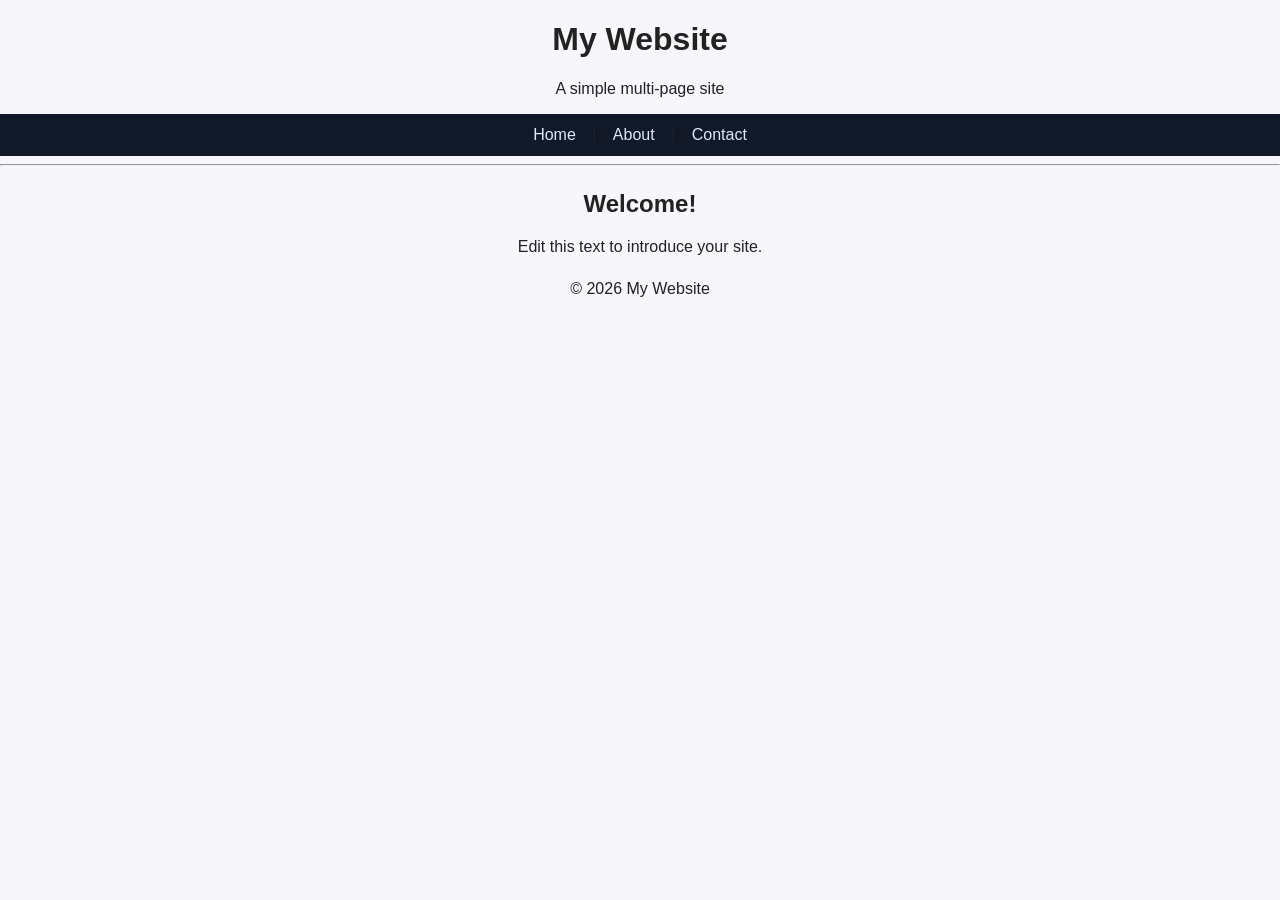
<file: index.html>
<!DOCTYPE html>
<html lang="en">
<head>
<meta charset="UTF-8">
<meta name="viewport" content="width=device-width, initial-scale=1.0">
<title>Cortes</title>
<link rel="stylesheet" href="style.css">

</head>

<body>

<header>
<h1>My Website</h1>
<p>A simple multi-page site</p>
</header>

<nav>
<a href="index.html">Home</a> |
<a href="about.html">About</a> |
<a href="contact.html">Contact</a>
</nav>

<hr>

<main>
<h2>Welcome!</h2>
<p>Edit this text to introduce your site.</p>
</main>

<footer>
<p>&copy; 2026 My Website</p>
</footer>

</body>
</html>
</file>
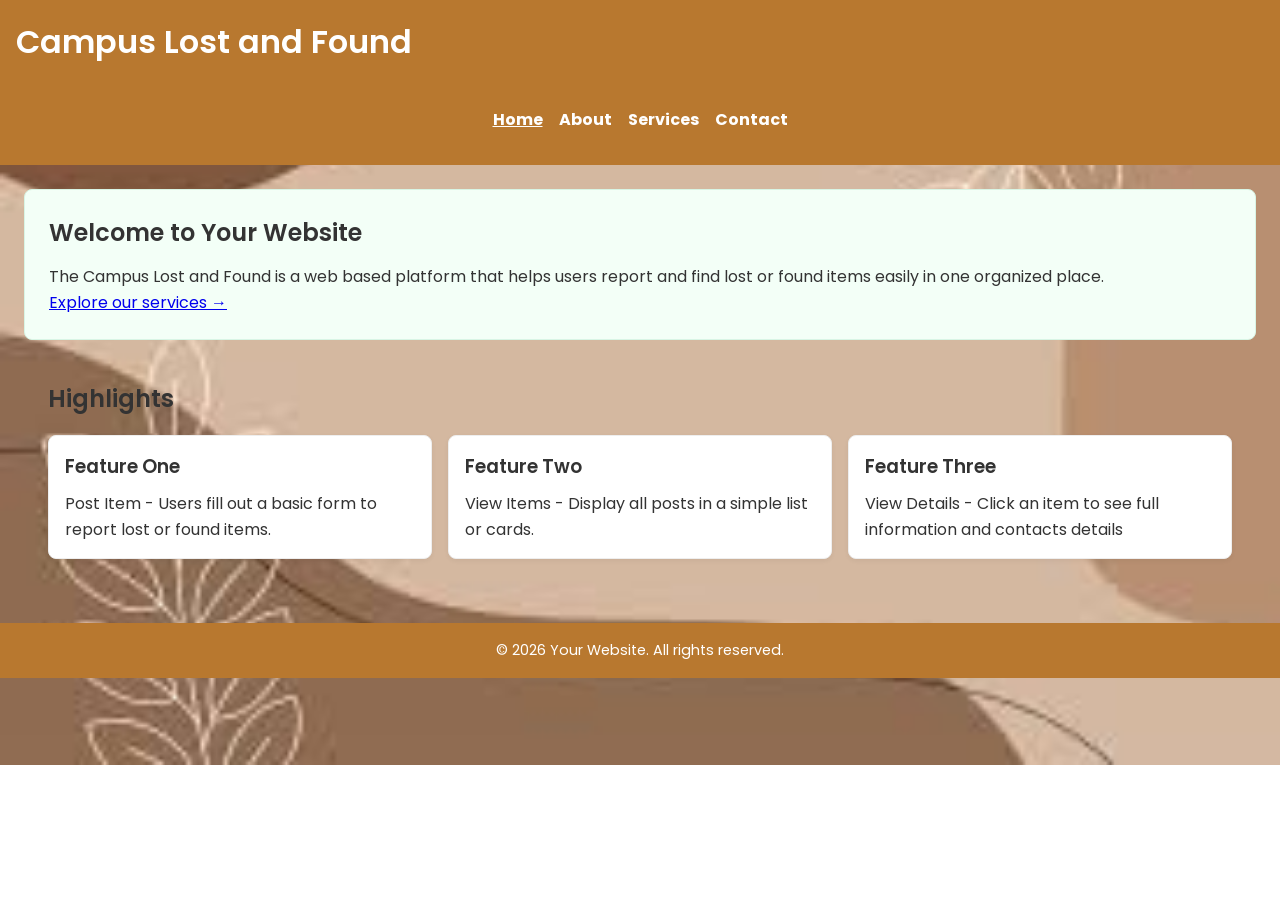
<file: MyWebsite/index.html>
<!DOCTYPE html>
<html lang="en">
<head>
<link href="https://fonts.googleapis.com/css2?family=Poppins:wght@300;400;600;700&display=swap" rel="stylesheet">
<link rel="stylesheet" href="nav.css">
  <meta charset="UTF-8" />
  <meta name="viewport" content="width=device-width, initial-scale=1" />
  <meta name="description" content="Home page of Your Website" />
  <title>Campus Lost and Found — Home</title>
  <style>
    /* Minimal styling so you can see structure clearly */
    header, footer { background:rgb(184, 120, 47); color:#fff; padding: 16px; }
    nav ul { display:flex; gap:16px; list-style:none; padding:0; margin:8px 0 0; }
    nav a { color:#fff; text-decoration:none; }
    nav a[aria-current="page"] { text-decoration: underline; font-weight: 700; }
    main { padding: 24px; }
    .hero { background:#f3fff7; padding:24px; border:1px solid #d8f5e5; border-radius:8px; }
    .grid { display:grid; gap:16px; grid-template-columns: repeat(auto-fit, minmax(220px, 1fr)); margin-top:16px; }
    .card { border:1px solid #eee; border-radius:8px; padding:16px; background:#fff; }
  </style>
</head>
<body>
  <header>
    <h1>Campus Lost and Found</h1>
    <nav aria-label="Main navigation">
      <ul>
        <li><a href="index.html" aria-current="page">Home</a></li>
        <li><a href="about.html">About</a></li>
        <li><a href="services.html">Services</a></li>
        <li><a href="contact.html">Contact</a></li>
      </ul>
    </nav>
  </header>

  <main>
    <section class="hero">
      <h2>Welcome to Your Website</h2>
      <p>The Campus Lost and Found is a web based platform that helps users report and find lost or found items easily in one organized place.</p>
      <p><a href="services.html">Explore our services →</a></p>
    </section>

    <section>
      <h2>Highlights</h2>
      <div class="grid">
        <article class="card">
          <h3>Feature One</h3>
          <p>Post Item - Users fill out a basic form to report lost or found items.</p>
        </article>
        <article class="card">
          <h3>Feature Two</h3>
          <p>View Items - Display all posts in a simple list or cards.</p>
        </article>
        <article class="card">
          <h3>Feature Three</h3>
          <p>View Details - Click an item to see full information and contacts details</p>
        </article>
      </div>
    </section>
  </main>

  <footer>
    <p>© <span id="year"></span> Your Website. All rights reserved.</p>
  </footer>

  <script>
    // Auto-update footer year
    document.getElementById('year').textContent = new Date().getFullYear();
  </script>
</body>
</html>
</file>
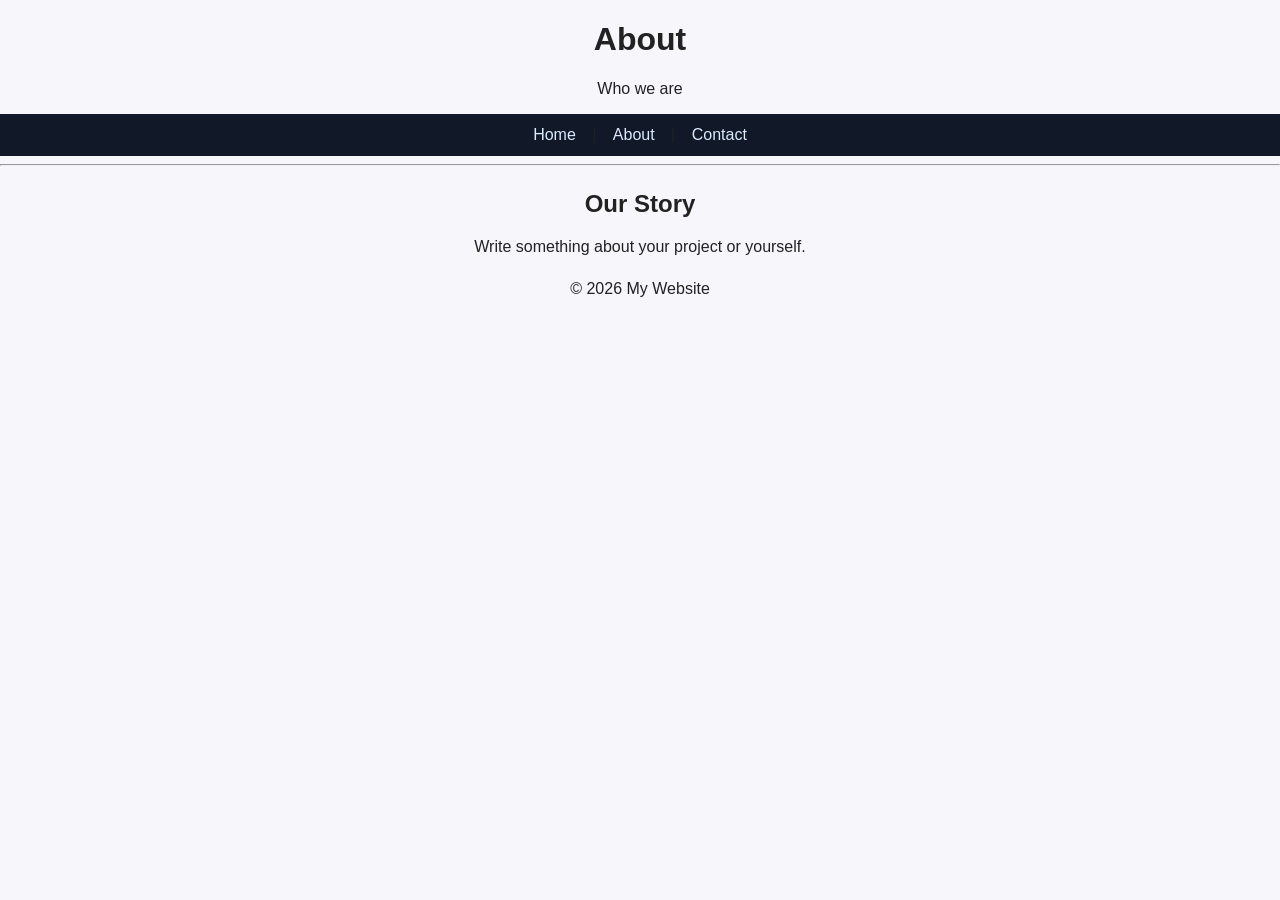
<file: about.html>
<!DOCTYPE html>
<html lang="en">
<head>
<meta charset="UTF-8">
<meta name="viewport" content="width=device-width, initial-scale=1.0">
<title>About</title>
<link rel="stylesheet" href="style.css">
</head>

<body>

<header>
<h1>About</h1>
<p>Who we are</p>
</header>

<nav>
<a href="index.html">Home</a> |
<a href="about.html">About</a> |
<a href="contact.html">Contact</a>
</nav>

<hr>

<main>
<h2>Our Story</h2>
<p>Write something about your project or yourself.</p>
</main>

<footer>
<p>&copy; 2026 My Website</p>
</footer>

</body>
</html>
</file>
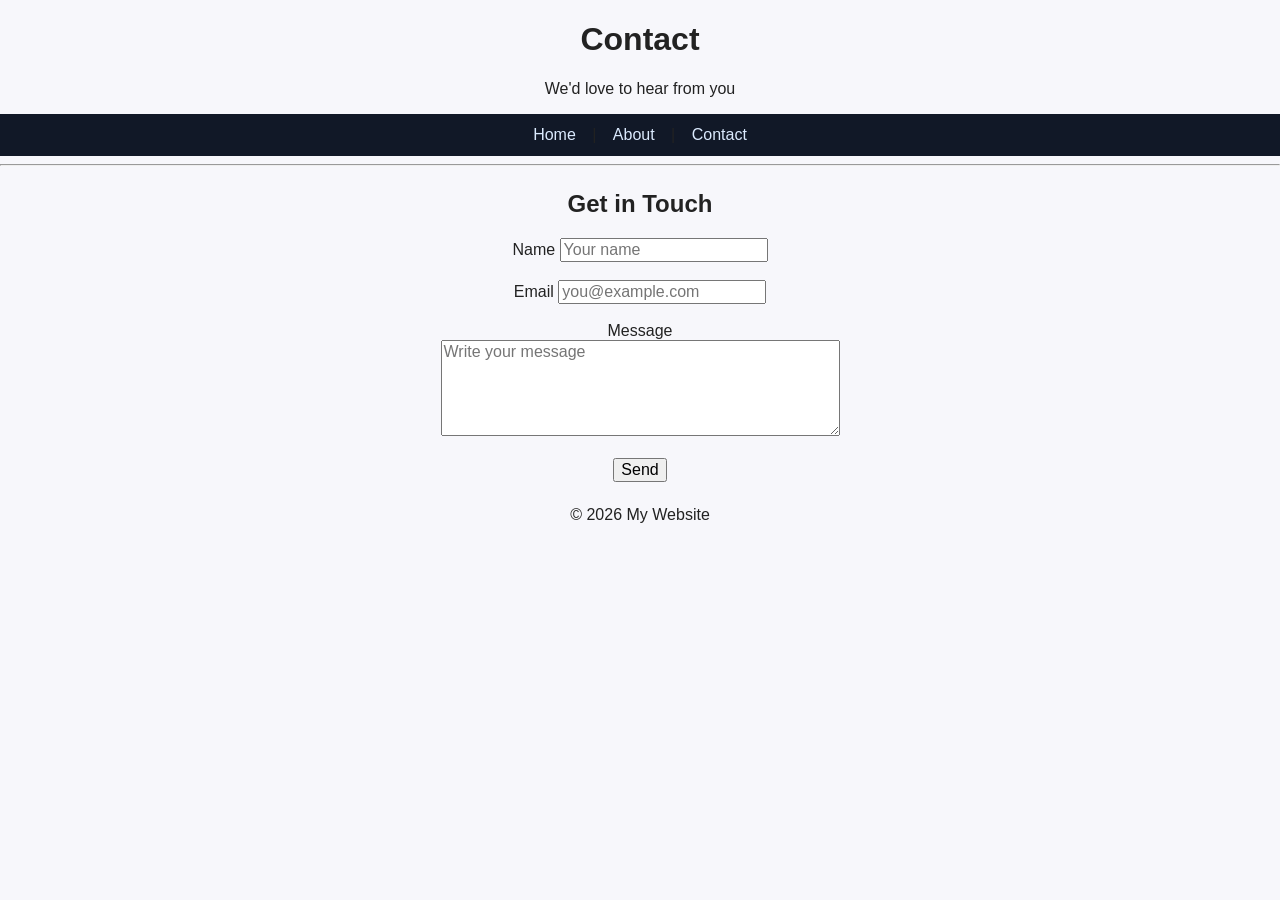
<file: contact.html>
<!DOCTYPE html>
<html lang="en">
<head>
<meta charset="UTF-8">
<meta name="viewport" content="width=device-width, initial-scale=1.0">
<title>Contact</title>
<link rel="stylesheet" href="style.css">
</head>

<body>

<header>
<h1>Contact</h1>
<p>We'd love to hear from you</p>
</header>

<nav>
<a href="index.html">Home</a> |
<a href="about.html">About</a> |
<a href="contact.html">Contact</a>
</nav>

<hr>

<main>
<h2>Get in Touch</h2>

<form action="#" method="post">
<label for="name">Name</label>
<input id="name" name="name" type="text" placeholder="Your name" required>
<br><br>

<label for="email">Email</label>
<input id="email" name="email" type="email" placeholder="you@example.com" required>
<br><br>

<label for="message">Message</label>
<br>
<textarea id="message" name="message" rows="5" cols="40" placeholder="Write your message" required></textarea>
<br><br>

<button type="submit">Send</button>
</form>

</main>

<footer>
<p>&copy; 2026 My Website</p>
</footer>

</body>
</html>
</file>
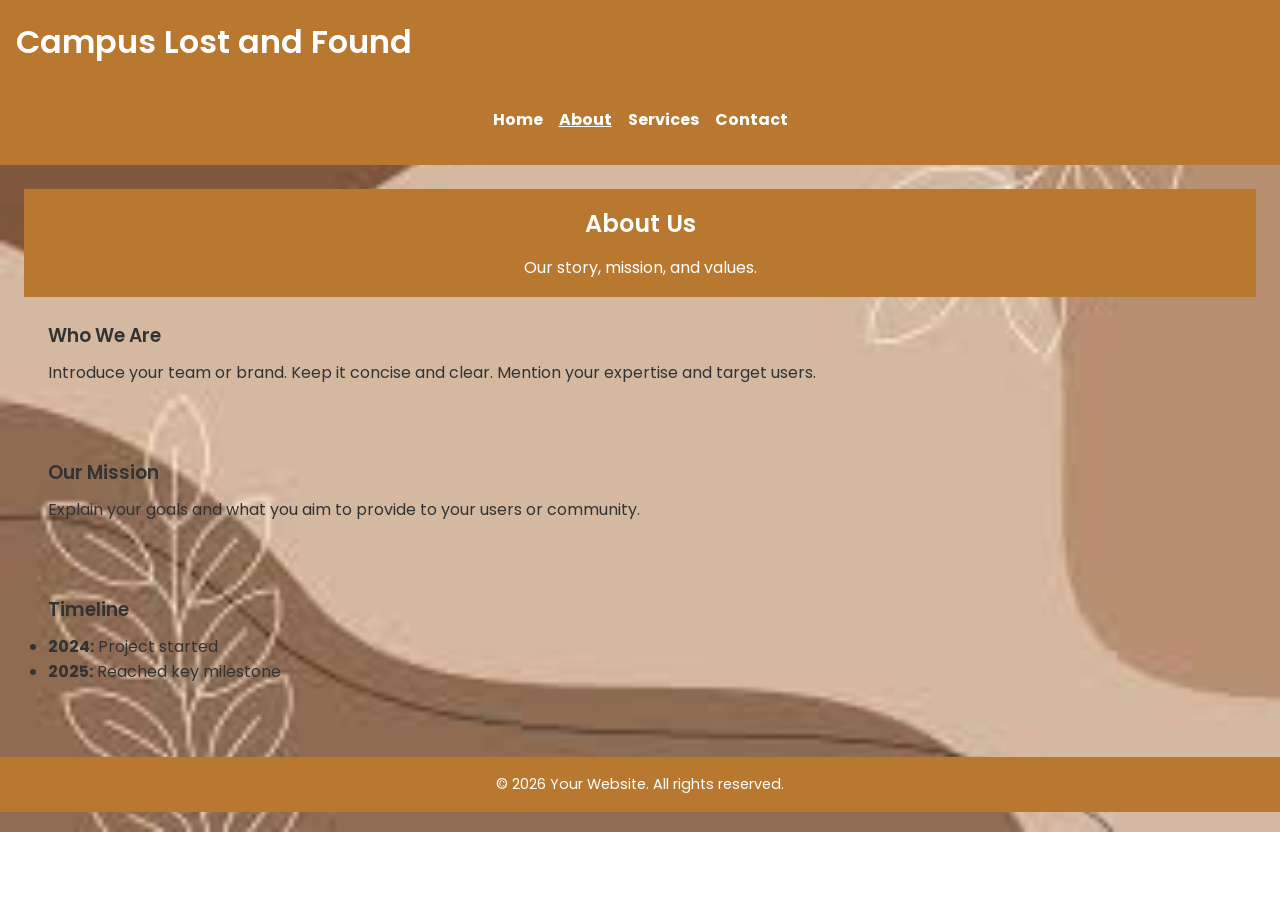
<file: MyWebsite/about.html>
<!DOCTYPE html>
<html lang="en">
<head>
<link href="https://fonts.googleapis.com/css2?family=Poppins:wght@300;400;600;700&display=swap" rel="stylesheet">
<link rel="stylesheet" href="nav.css">
  <meta charset="UTF-8" />
  <meta name="viewport" content="width=device-width, initial-scale=1" />
  <meta name="description" content="About page of Your Website" />
  <title>Your Website — About</title>
  <style>
    header, footer { background:rgb(184, 120, 47); color:#fff; padding: 16px; }
    nav ul { display:flex; gap:16px; list-style:none; padding:0; margin:8px 0 0; }
    nav a { color:#fff; text-decoration:none; }
    nav a[aria-current="page"] { text-decoration: underline; font-weight: 700; }
    main { padding: 24px; }
    section { margin-bottom: 24px; }
  </style>
</head>
<body>
  <header>
    <h1>Campus Lost and Found</h1>
    <nav aria-label="Main navigation">
      <ul>
        <li><a href="index.html">Home</a></li>
        <li><a href="about.html" aria-current="page">About</a></li>
        <li><a href="services.html">Services</a></li>
        <li><a href="contact.html">Contact</a></li>
      </ul>
    </nav>
  </header>

  <main>
    <header>
      <h2>About Us</h2>
      <p>Our story, mission, and values.</p>
    </header>

    <section>
      <h3>Who We Are</h3>
      <p>Introduce your team or brand. Keep it concise and clear. Mention your expertise and target users.</p>
    </section>

    <section>
      <h3>Our Mission</h3>
      <p>Explain your goals and what you aim to provide to your users or community.</p>
    </section>

    <section>
      <h3>Timeline</h3>
      <ul>
        <li><strong>2024:</strong> Project started</li>
        <li><strong>2025:</strong> Reached key milestone</li>
      </ul>
    </section>
  </main>

  <footer>
    <p>© <span id="year"></span> Your Website. All rights reserved.</p>
  </footer>
  <script>document.getElementById('year').textContent = new Date().getFullYear();</script>
</body>
</html>
</file>
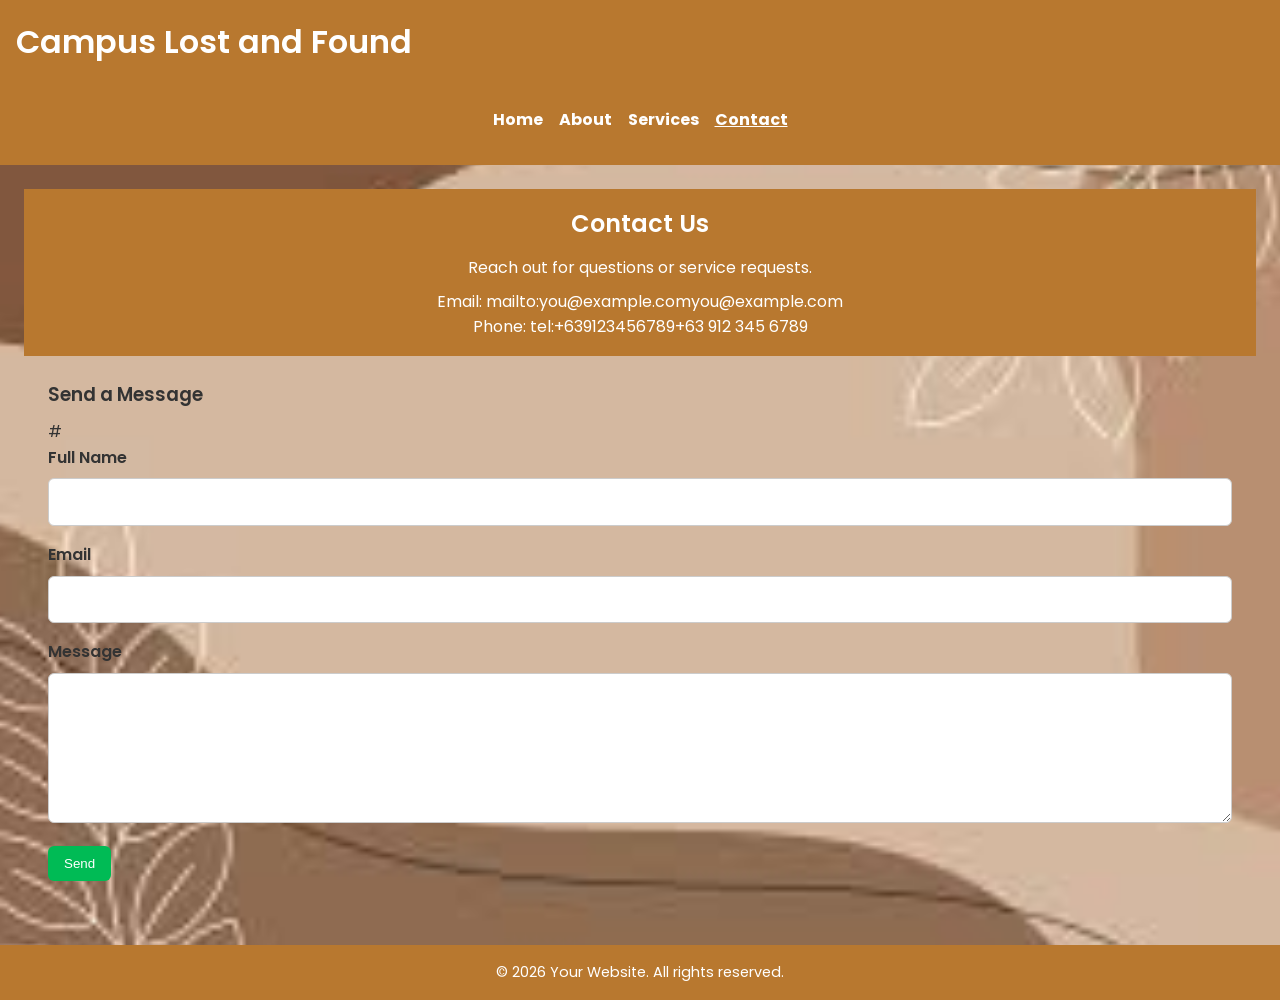
<file: MyWebsite/contact.html>
<!DOCTYPE html>
<html lang="en">
<head>
<link href="https://fonts.googleapis.com/css2?family=Poppins:wght@300;400;600;700&display=swap" rel="stylesheet">
<link rel="stylesheet" href="nav.css">
  <meta charset="UTF-8" />
  <meta name="viewport" content="width=device-width, initial-scale=1" />
  <meta name="description" content="Contact page of Your Website" />
  <title>Your Website — Contact</title>
  <style>
    header, footer { background:rgb(184, 120, 47); color:#fff; padding: 16px; }
    nav ul { display:flex; gap:16px; list-style:none; padding:0; margin:8px 0 0; }
    nav a { color:#fff; text-decoration:none; }
    nav a[aria-current="page"] { text-decoration: underline; font-weight: 700; }
    main { padding: 24px; }
    form { max-width: 560px; margin-top: 16px; }
    label { font-weight: 600; }
    input, textarea { width: 100%; padding: 10px; margin: 8px 0 16px; border:1px solid #ccc; border-radius:6px; font: inherit; }
    button { background:#0b5; border:none; color:#fff; padding:10px 16px; border-radius:6px; cursor:pointer; }
    button:hover { opacity:.9; }
    .contact-info { margin-top: 8px; }
  </style>
</head>
<body>
  <header>
    <h1>Campus Lost and Found</h1>
    <nav aria-label="Main navigation">
      <ul>
        <li><a href="index.html">Home</a></li>
        <li><a href="about.html">About</a></li>
        <li><a href="services.html">Services</a></li>
        <li><a href="contact.html" aria-current="page">Contact</a></li>
      </ul>
    </nav>
  </header>

  <main>
    <header>
      <h2>Contact Us</h2>
      <p>Reach out for questions or service requests.</p>
      <div class="contact-info">
        <p>Email: mailto:you@example.comyou@example.com</a></p>
        <p>Phone: tel:+639123456789+63 912 345 6789</a></p>
      </div>
    </header>

    <section aria-label="Contact form">
      <h3>Send a Message</h3>
      #
        <div>
          <label for="name">Full Name</label><br />
          <input type="text" id="name" name="name" required />
        </div>
        <div>
          <label for="email">Email</label><br />
          <input type="email" id="email" name="email" required />
        </div>
        <div>
          <label for="message">Message</label><br />
          <textarea id="message" name="message" rows="5" required></textarea>
        </div>
        <button type="submit">Send</button>
      </form>
      <!-- Note: Backend processing will be added in later weeks -->
    </section>
  </main>

  <footer>
    <p>© <span id="year"></span> Your Website. All rights reserved.</p>
  </footer>
  <script>document.getElementById('year').textContent = new Date().getFullYear();</script>
</body>
</html>
</file>
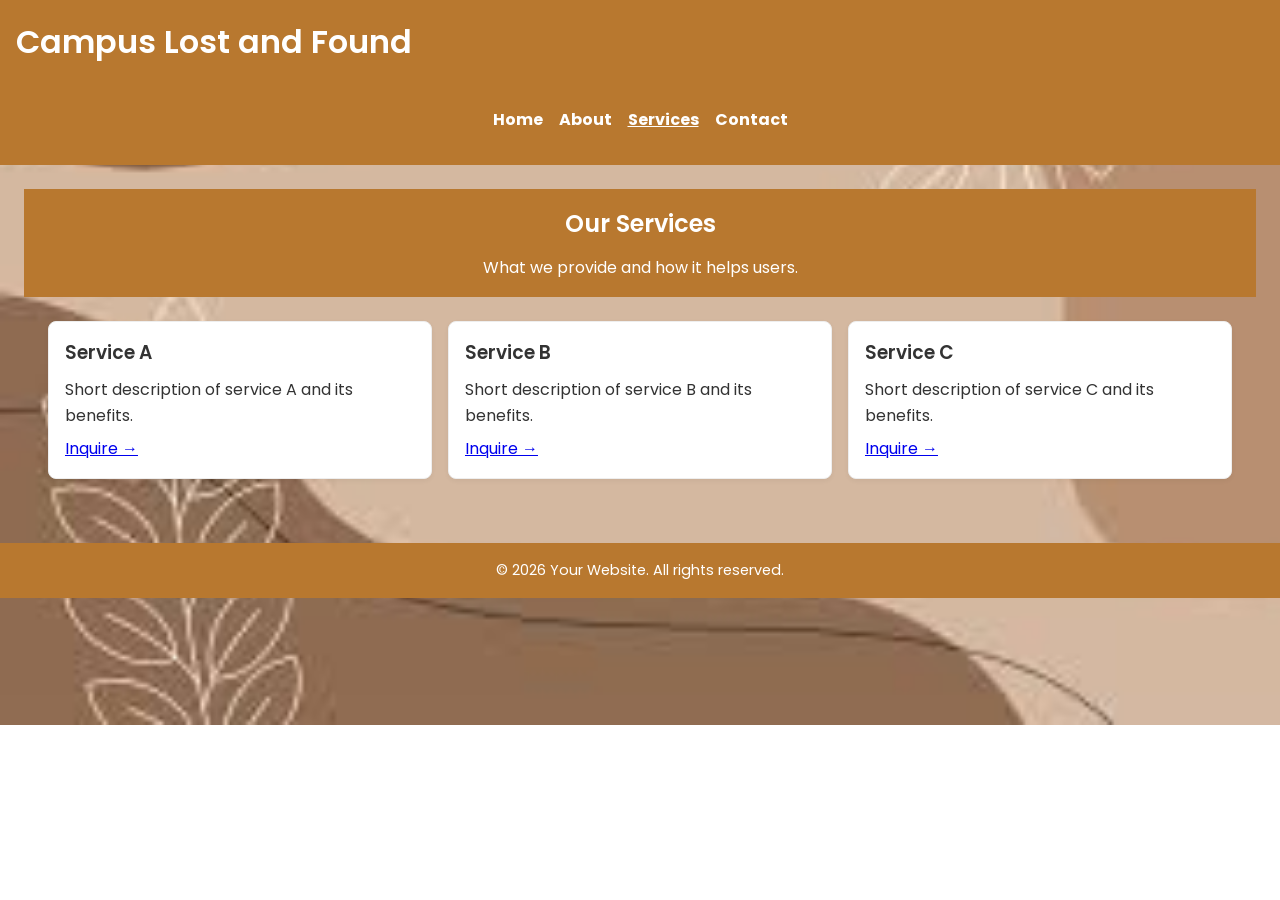
<file: MyWebsite/services.html>
<!DOCTYPE html>
<html lang="en">
<head>
<link href="https://fonts.googleapis.com/css2?family=Poppins:wght@300;400;600;700&display=swap" rel="stylesheet">
<link rel="stylesheet" href="nav.css">
  <meta charset="UTF-8" />
  <meta name="viewport" content="width=device-width, initial-scale=1" />
  <meta name="description" content="Services page of Your Website" />
  <title>Your Website — Services</title>
  <style>
    header, footer { background:rgb(184, 120, 47); color:#fff; padding: 16px; }
    nav ul { display:flex; gap:16px; list-style:none; padding:0; margin:8px 0 0; }
    nav a { color:#fff; text-decoration:none; }
    nav a[aria-current="page"] { text-decoration: underline; font-weight: 700; }
    main { padding: 24px; }
    .grid { display:grid; gap:16px; grid-template-columns: repeat(auto-fit, minmax(240px, 1fr)); }
    .card { border:1px solid #eee; border-radius:8px; padding:16px; background:#fff; }
    .card a { display:inline-block; margin-top:8px; }
  </style>
</head>
<body>
  <header>
    <h1>Campus Lost and Found</h1>
    <nav aria-label="Main navigation">
      <ul>
        <li><a href="index.html">Home</a></li>
        <li><a href="about.html">About</a></li>
        <li><a href="services.html" aria-current="page">Services</a></li>
        <li><a href="contact.html">Contact</a></li>
        
      </ul>
    </nav>
  </header>

  <main>
    <header>
      <h2>Our Services</h2>
      <p>What we provide and how it helps users.</p>
    </header>

    <section aria-label="Service list" class="grid">
      <article class="card">
        <h3>Service A</h3>
        <p>Short description of service A and its benefits.</p>
        <a href="contact.html">Inquire →</a>
      </article>
      <article class="card">
        <h3>Service B</h3>
        <p>Short description of service B and its benefits.</p>
        <a href="contact.html">Inquire →</a>
      </article>
      <article class="card">
        <h3>Service C</h3>
        <p>Short description of service C and its benefits.</p>
        <a href="contact.html">Inquire →</a>
      </article>
    </section>
  </main>

  <footer>
    <p>© <span id="year"></span> Your Website. All rights reserved.</p>
  </footer>
  <script>document.getElementById('year').textContent = new Date().getFullYear();</script>
</body>
</html>
</file>
<file: style.css>
/* Base page setup */
body {
margin: 0;
font-family: Arial, Helvetica, sans-serif;
background-color: #f7f7fb;
color: #222;
text-align: center;
}
/* Simple navigation */
nav {
background: #111827;
padding: 12px;
text-align: center;
}
nav a {
color: #dbeafe;
text-decoration: none;
margin: 0 12px;
}
nav a:hover {
color: #ffffff;
}
/* Content area */
main {
max-width: 900px;
margin: 24px auto;
padding: 0 16px;
}

/* Form basics */
input, textarea, button {
font: inherit;
}
</file>
<file: MyWebsite/nav.css>
:root {
  --primary: rgb(184, 120, 47);
  --secondary: #f3fff7;
  --text: #333;
  --white: #fff;
  --accent: #d8f5e5;
}

*,
*::before,
*::after {
  box-sizing: border-box;
  margin: 0;
  padding: 0;
}

body {
  font-family: 'Poppins', sans-serif;
  line-height: 1.6;
  margin: 0;
  color: var(--text);
  background-image: url('background.jfif');
  background-size: cover;      
  background-position: center;  
  background-repeat: no-repeat; 
}

h1, h2, h3 {
  font-weight: 600;
  margin-bottom: 0.5em;
}

header {
  background: var(--primary);
  color: var(--white);
  padding: 16px;
  text-align: center;
}

header h1 {
  text-align: left;
  margin: 0 0 16px 0;
}

nav {
  background: var(--primary);
  padding: 16px 0;
}

nav ul {
  list-style: none;
  display: flex;
  justify-content: center;
  gap: 20px;
  padding: 0;
  margin: 0;
}

nav a {
  color: var(--white);
  text-decoration: none;
  font-weight: bold;
}

nav a:hover {
  opacity: 0.8;
}

nav a[aria-current="page"] {
  text-decoration: underline;
}

.button {
  display: inline-block;
  padding: 10px 20px;
  background-color: var(--primary);
  color: var(--white);
  border: none;
  border-radius: 6px;
  cursor: pointer;
  font-weight: 600;
  text-decoration: none;
  transition: background 0.3s;
}

.button:hover {
  background-color: rgb(150, 90, 20);
}

section {
  padding: 24px;
  margin-bottom: 16px;
}

.card {
  background-color: var(--white);
  border: 1px solid var(--accent);
  border-radius: 8px;
  padding: 16px;
  box-shadow: 0 2px 5px rgba(0,0,0,0.05);
}

footer {
  background: var(--primary);
  color: var(--white);
  padding: 16px;
  text-align: center;
  font-size: 0.9rem;
}
</file>
